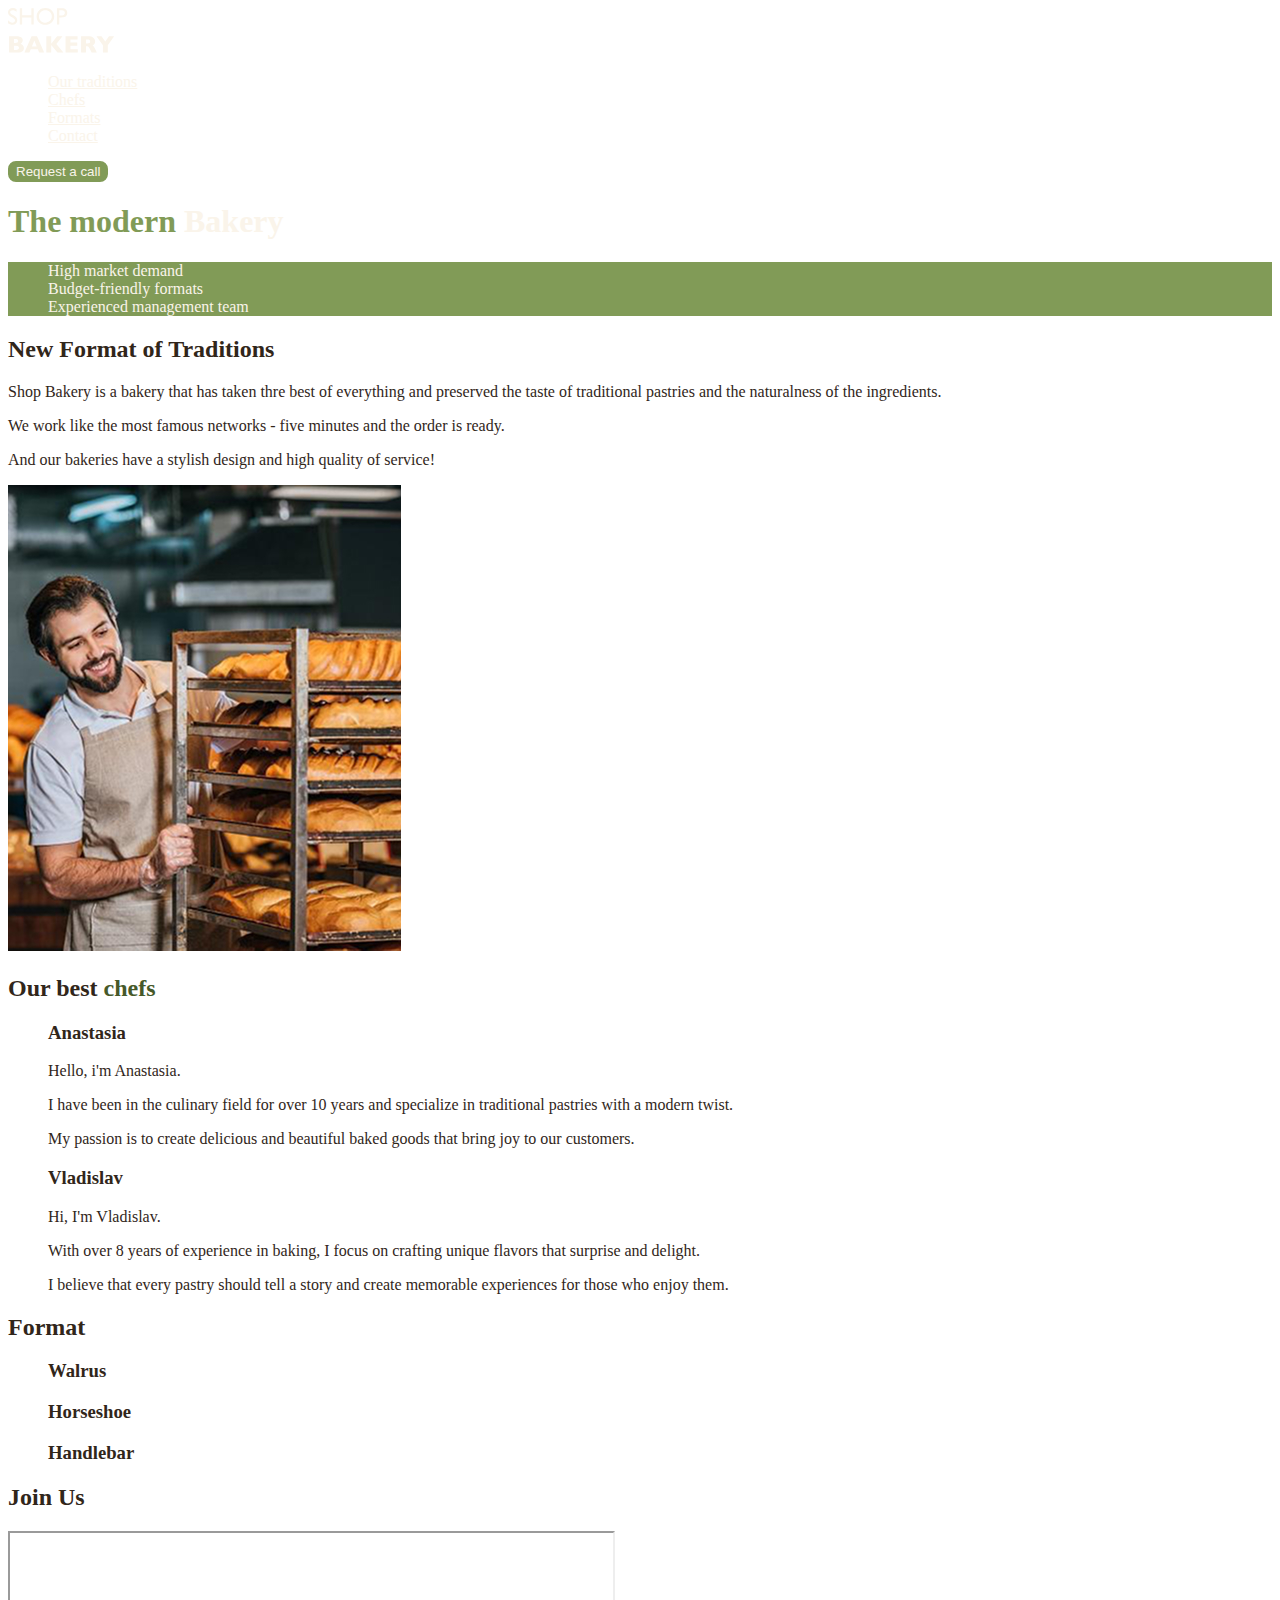
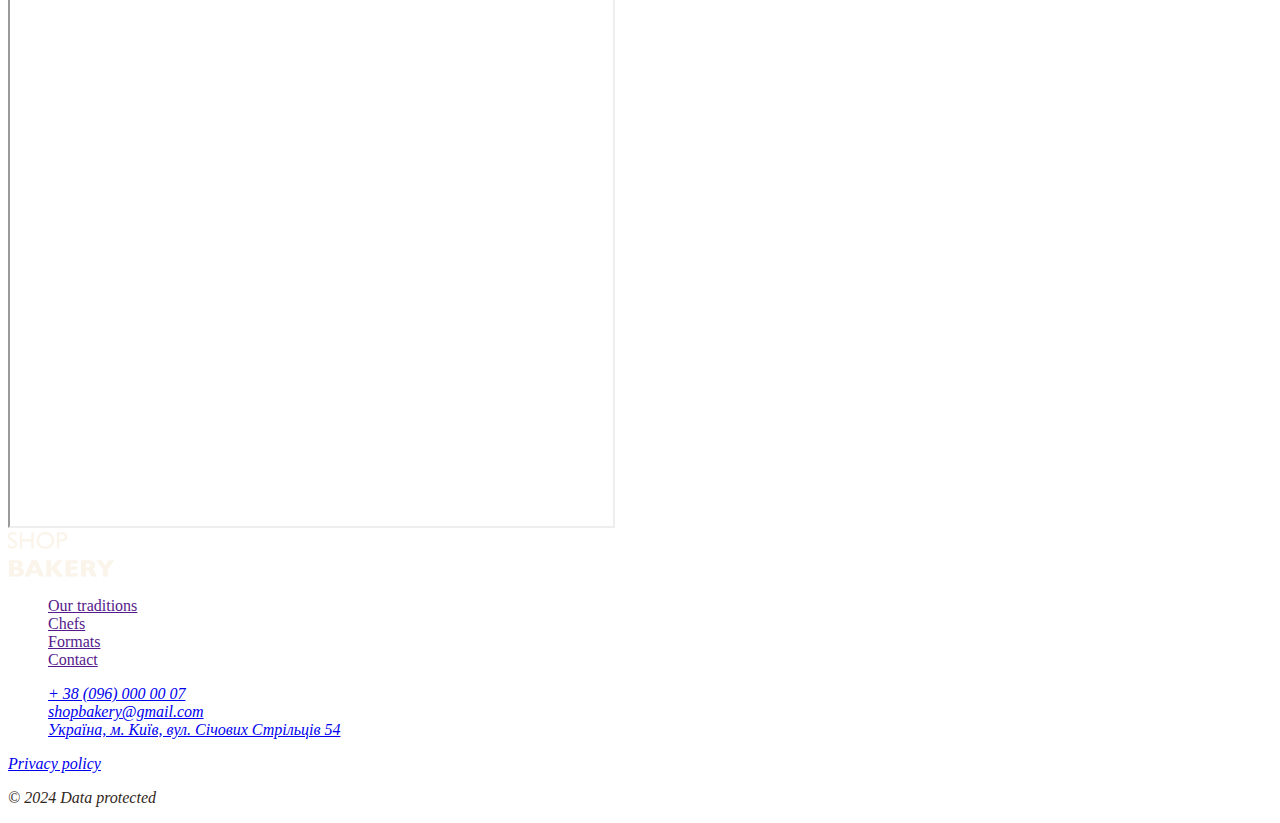
<file: index.html>
<!DOCTYPE html>
<html lang="en">
  <head>
    <meta charset="UTF-8" />
    <meta http-equiv="X-UA-Compatible" content="IE=edge" />
    <meta
      name="viewport"
      content="width=device-width, initial-scale=1.0"
    />
    <link rel="stylesheet" href="./style.css" />
    <title>The modern bakery</title>
  </head>
  <body>
    <header>
      <nav>
        <a href="/">
          <!--browser automatically finds file index.html first, therefore just write / in <a>-->
          <img
            src="./images/logo.svg"
            alt="logo of Shop Bakery"
          />
        </a>
        <ul>
          <li>
            <a class="link" href="#traditions-section"
              >Our traditions</a
            >
          </li>
          <li>
            <a class="link" href="#chefs-section">Chefs</a>
          </li>
          <li>
            <a class="link" href="#format-section"
              >Formats</a
            >
          </li>
          <li>
            <a class="link" href="#contact-section"
              >Contact</a
            >
          </li>
        </ul>
      </nav>
      <button class="button" type="button">
        Request a call
      </button>
    </header>
    <main>
      <section>
        <h1 class="hero-title">
          <span class="accent">The modern</span> Bakery
        </h1>
      </section>
      <section id="traditions-section">
        <ul class="andavtages-list">
          <li>High market demand</li>
          <li>Budget-friendly formats</li>
          <li>Experienced management team</li>
        </ul>
        <h2 class="section-title">
          New Format of Traditions
        </h2>
        <p>
          <span>Shop Bakery</span> is a bakery that has
          taken thre best of everything and preserved the
          taste of traditional pastries and the naturalness
          of the ingredients.
        </p>
        <p>
          We work like the most famous networks -
          <span>five minutes and the order is ready</span>.
        </p>
        <p>
          And our bakeries have a stylish design and high
          quality of service!
        </p>
        <img src="./images/vlad.jpg" alt="baker-man" />
      </section>
      <section id="chefs-section">
        <h2 class="section-title">
          Our best <span class="accent">chefs</span>
        </h2>
        <ul>
          <li>
            <article>
              <h3>Anastasia</h3>
              <p>Hello, i'm Anastasia.</p>
              <p>
                I have been in the culinary field for over
                10 years and specialize in traditional
                pastries with a modern twist.
              </p>
              <p>
                My passion is to create delicious and
                beautiful baked goods that bring joy to our
                customers.
              </p>
            </article>
          </li>
          <li>
            <article>
              <h3>Vladislav</h3>
              <p>Hi, I'm Vladislav.</p>
              <p>
                With over 8 years of experience in baking, I
                focus on crafting unique flavors that
                surprise and delight.
              </p>
              <p>
                I believe that every pastry should tell a
                story and create memorable experiences for
                those who enjoy them.
              </p>
            </article>
          </li>
        </ul>
      </section>
      <section id="format-section">
        <h2 class="section-title">Format</h2>
        <ul>
          <li>
            <article>
              <h3>Walrus</h3>
            </article>
          </li>
          <li>
            <article>
              <h3>Horseshoe</h3>
            </article>
          </li>
          <li>
            <article>
              <h3>Handlebar</h3>
            </article>
          </li>
        </ul>
      </section>
      <section id="contact-section">
        <h2 class="section-title">Join Us</h2>
        <iframe
          src="https://www.google.com/maps/embed?pb=!1m14!1m8!1m3!1d162598.955555212!2d30.3790454!3d50.4483892!3m2!1i1024!2i768!4f13.1!3m3!1m2!1s0x40d4ce637c006b2d%3A0xaf86385f19996ff0!2z0YPQuy4g0KHQtdGH0LXQstGL0YUg0KHRgtGA0LXQu9GM0YbQvtCyLCA1NCwg0JrQuNC10LIsINCj0LrRgNCw0LjQvdCwLCAwMjAwMA!5e0!3m2!1sru!2sno!4v1761901012436!5m2!1sru!2sno"
          width="603"
          height="593"
          allowfullscreen=""
          loading="lazy"
          referrerpolicy="no-referrer-when-downgrade"
        ></iframe>
      </section>
    </main>
  </body>
  <footer>
    <nav>
      <a href="/">
        <img
          src="./images/logo.svg"
          alt="logo of Shop Bakery"
        />
      </a>
      <ul>
        <li><a href="">Our traditions</a></li>
        <li><a href="">Chefs</a></li>
        <li><a href="">Formats</a></li>
        <li><a href="">Contact</a></li>
      </ul>
    </nav>
    <address>
      <ul>
        <li>
          <a href="tel:+ 380960000007"
            >+ 38 (096) 000 00 07</a
          >
        </li>
        <li>
          <a href="mailto:shopbakery@gmail.com"
            >shopbakery@gmail.com</a
          >
        </li>
        <li>
          <a
            href="https://maps.app.goo.gl/GrTgeR8rkHE7ViDP7"
            target="_blank"
            lang="uk"
            >Україна, м. Київ, вул. Січових Стрільців 54</a
          >
        </li>
        <li>
          <a href="#">
            <!--instagram icon-->
          </a>
        </li>
        <li>
          <a href="#">
            <!--facebook icon-->
          </a>
        </li>
      </ul>
      <a href="#" target="_blank">Privacy policy </a>
      <p>&copy; 2024 Data protected</p>
    </address>
  </footer>
</html>
</file>
<file: style.css>
:root {
  --color-brand-light: #819b57;
  --color-brand-dark: #465929;
  --color-primary-light: #faf4ea;
  --color-primary-dark: #31261a;
}
/* base */
body {
  color: var(--color-primary-dark);
}
ul {
  list-style-type: none;
}
/* button */
.button {
  color: var(--color-primary-light);
  background-color: var(--color-brand-light);
  border: 2px solid var(--color-brand-light);
  border-radius: 8px;
  cursor: pointer;
}
.button:hover {
  color: var(--color-brand-dark);
  background-color: transparent;
}
.button:focus {
  color: var(--color-brand-dark);
  background-color: transparent;
}
/* link*/
.link {
  color: var(--color-primary-light);
}
.link:hover {
  color: var(--color-brand-light);
}
/* hero title */
.hero-title {
  color: var(--color-primary-light);
}
.hero-title .accent {
  color: var(--color-brand-light);
}
/* adventages list */
.andavtages-list {
  background-color: var(--color-brand-light);
  color: var(--color-primary-light);
}
.section-title .accent {
  color: var(--color-brand-dark);
}
</file>
